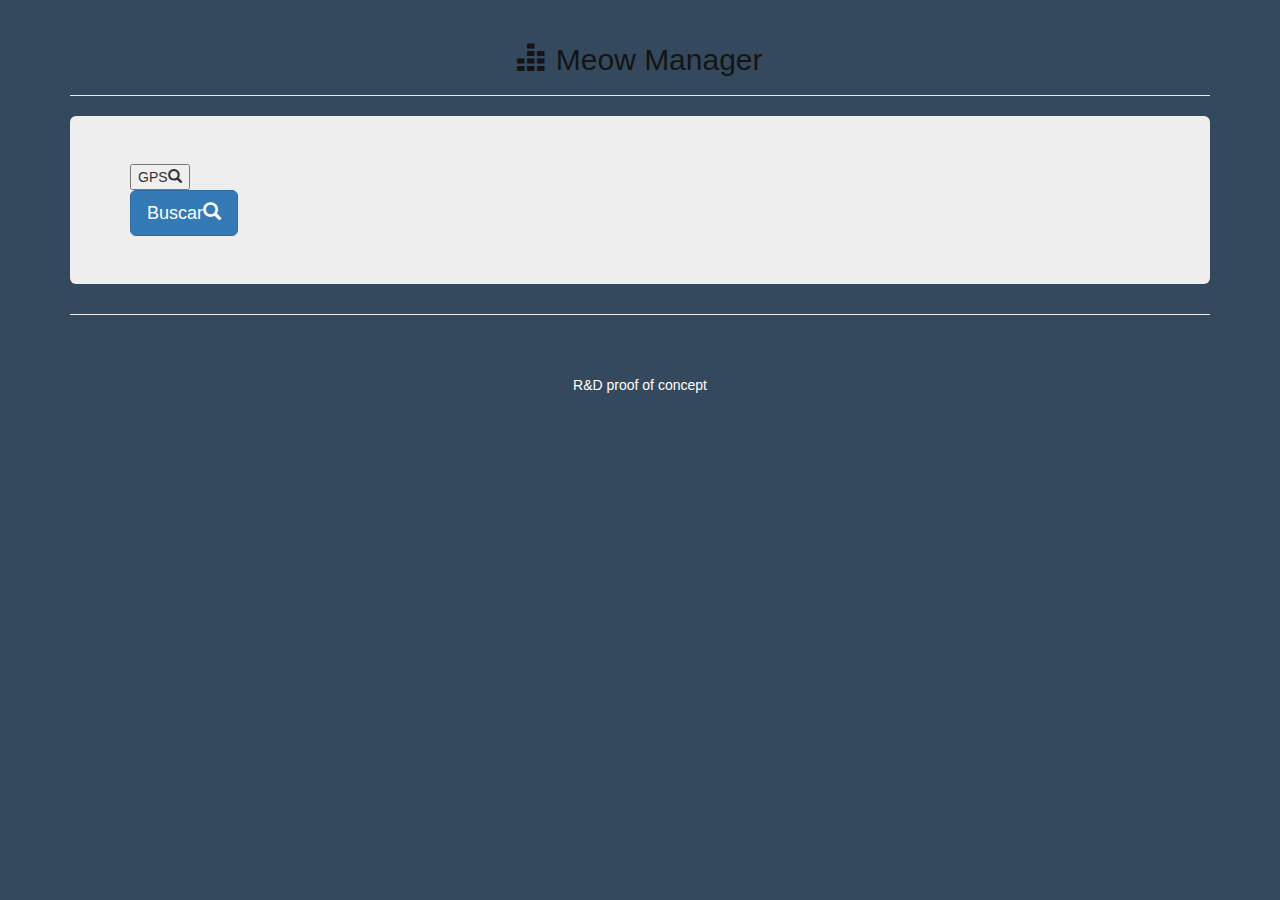
<file: index.html>
<!DOCTYPE html>
    <head>    
        <meta charset="UTF-8">
        <meta http-equiv="X-UA-Compatible" content="IE=edge">
        <meta name="viewport" content="width=device-width, initial-scale=1">
        <link href="CSS/bootstrap.min.css" rel="stylesheet">
        <link href="CSS/main.css" rel="stylesheet">
        <link href="CSS/font-awesome.min.css" rel="stylesheet">
        <title>Meow Manager</title>
    </head>
    <body>
        <div class="container">          
            <div class="page-header">
                <h2 id="House"><span class="glyphicon glyphicon-equalizer"></span> Meow Manager</h2>
            </div>
            <div class="jumbotron">
            	<div id="container-body">
                
            	</div>
            </div>
            <hr>
            <div class="footer">
              <p>R&D proof of concept</p>
            </div>
       	</div> 
    </body>
    <script src="JS/jquery-3.1.1.js"></script>
    <script src="JS/bootstrap.min.js"></script>
    <script src="JS/MainLoader.js"></script>
</html>
</file>
<file: CSS/main.css>
/* make sidebar nav vertical */ 
@media (min-width: 768px){
  .affix-content .container {
    width: 700px;
  }   

  html,body{
    background-color: #f8f8f8;
    background-color: #34495e;
    height: 100%;
    overflow: hidden;
  }
    .affix-content .container .page-header{
    margin-top: 0;
  }
  .sidebar-nav{
        position:fixed; 
        width:100%;
  }
  .affix-sidebar{
    padding-right:0; 
    font-size:small;
    padding-left: 0;
  } 
  .affix-row, .affix-container, .affix-content{
    height: 100%;
    margin-left: 0;
    margin-right: 0;    
  } 
  .affix-content{
    background-color:white; 
  } 
  .sidebar-nav .navbar .navbar-collapse {
    padding: 0;
    max-height: none;
  }
  .sidebar-nav .navbar{
    border-radius:0; 
    margin-bottom:0; 
    border:0;
  }
  .sidebar-nav .navbar ul {
    float: none;
    display: block;
  }
  .sidebar-nav .navbar li {
    float: none;
    display: block;
  }
  .sidebar-nav .navbar li a {
    padding-top: 12px;
    padding-bottom: 12px;
  }  
}

@media (min-width: 769px){
  .affix-content .container {
    width: 600px;
  }
    .affix-content .container .page-header{
    margin-top: 0;
  }  
}

@media (min-width: 992px){
  .affix-content .container {
  width: 900px;
  }
    .affix-content .container .page-header{
    margin-top: 0;
  }
}

@media (min-width: 1220px){
  .affix-row{
    overflow: hidden;
  }

  .affix-content{
    overflow: auto;
  }

  .affix-content .container {
    width: 1000px;
  }

  .affix-content .container .page-header{
    margin-top: 0;
  }
  .affix-content{
    padding-right: 30px;
    padding-left: 30px;
  }  
  .affix-title{
    border-bottom: 1px solid #ecf0f1; 
    padding-bottom:10px;
  }
  .navbar-nav {
    margin: 0;
  }
  .navbar-collapse{
    padding: 0;
  }
  .sidebar-nav .navbar li a:hover {
    background-color: #428bca;
    color: white;
  }
  .sidebar-nav .navbar li a > .caret {
    margin-top: 8px;
  }  
}

 #container-body{
    border-style: dotted solid dashed double;
    border-color: #141414;
    border: 5px;

  }

  .footer, .push {
    color: #fff;
    background-color:#34495e;
    padding-top: 3.5%;
    text-align: center;
    height: 100px; /* .push must be the same height as .footer */
}

#House{

  text-align: center;
  color:#141414;
}
</file>
